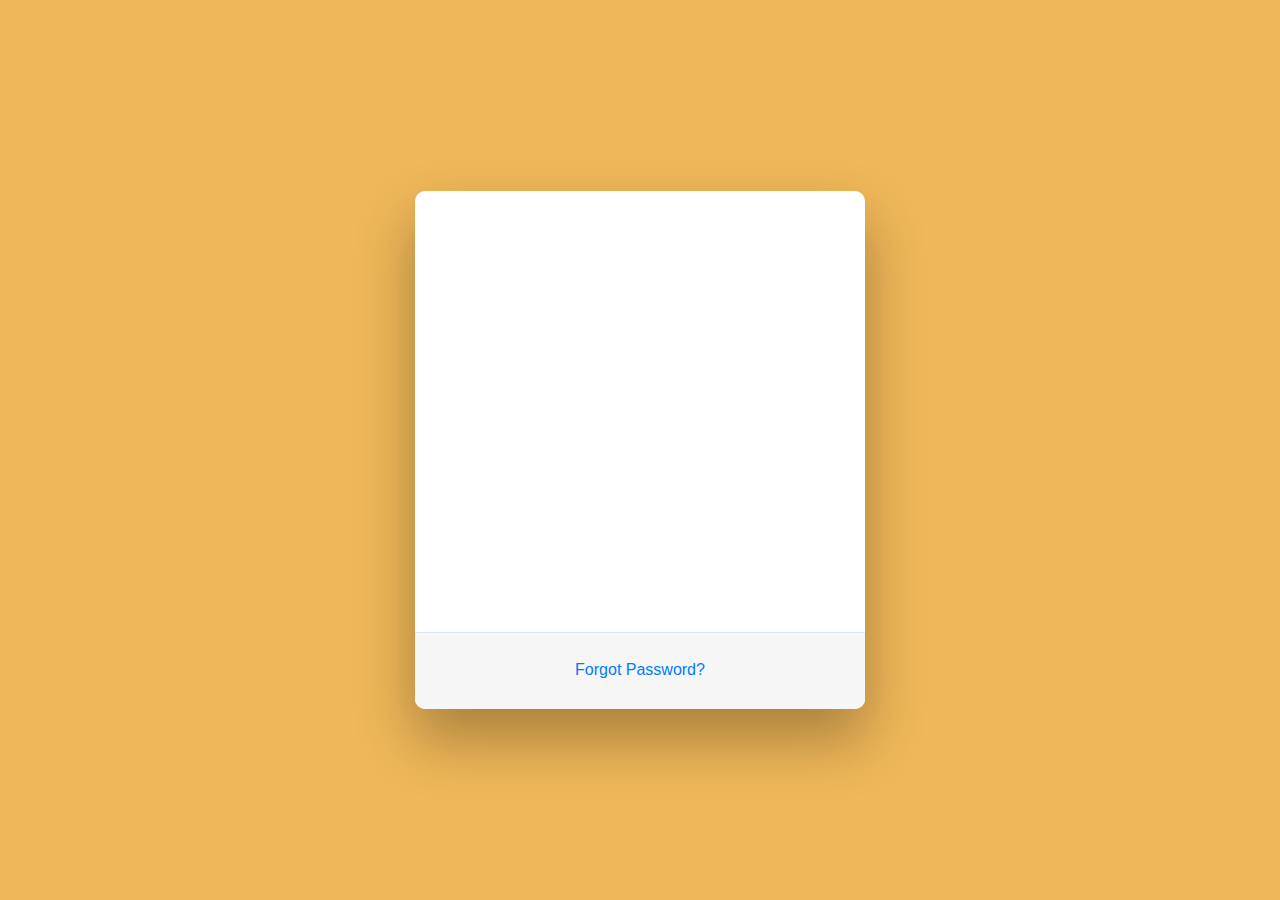
<file: login.html>
<!DOCTYPE html>
<html lang="en">

<head>
    <meta charset="UTF-8">
    <meta http-equiv="X-UA-Compatible" content="IE=edge">
    <meta name="viewport" content="width=device-width, initial-scale=1.0">
    <title>Đăng Nhập</title>
    <link rel="stylesheet" href="css/Login.css" type="text/css">
    <link href="//maxcdn.bootstrapcdn.com/bootstrap/4.0.0/css/bootstrap.min.css" rel="stylesheet" id="bootstrap-css">
    <script src="//maxcdn.bootstrapcdn.com/bootstrap/4.0.0/js/bootstrap.min.js"></script>
    <script src="//cdnjs.cloudflare.com/ajax/libs/jquery/3.2.1/jquery.min.js"></script>
    <!------ Include the above in your HEAD tag ---------->
</head>

<body>
        <div class="container ">


            <div class="wrapper fadeInDown">
                <div id="formContent">
                    <!-- Tabs Titles -->

                    <!-- Icon -->
                    <div class="fadeIn first">
                        <img src="./img/logo.png" id="icon" alt="User Icon" />
                    </div>

                    <!-- Login Form -->
                    <form>
                        <input type="text" id="login" class="fadeIn second" name="login" placeholder="login">
                        <input type="text" id="password" class="fadeIn third" name="login" placeholder="password">
                        <input type="submit" class="fadeIn fourth" value="Log In">
                    </form>

                    <!-- Remind Passowrd -->
                    <div id="formFooter">
                        <a class="underlineHover" href="#">Forgot Password?</a>
                    </div>

                </div>
            </div>

</body>

</html>
</file>
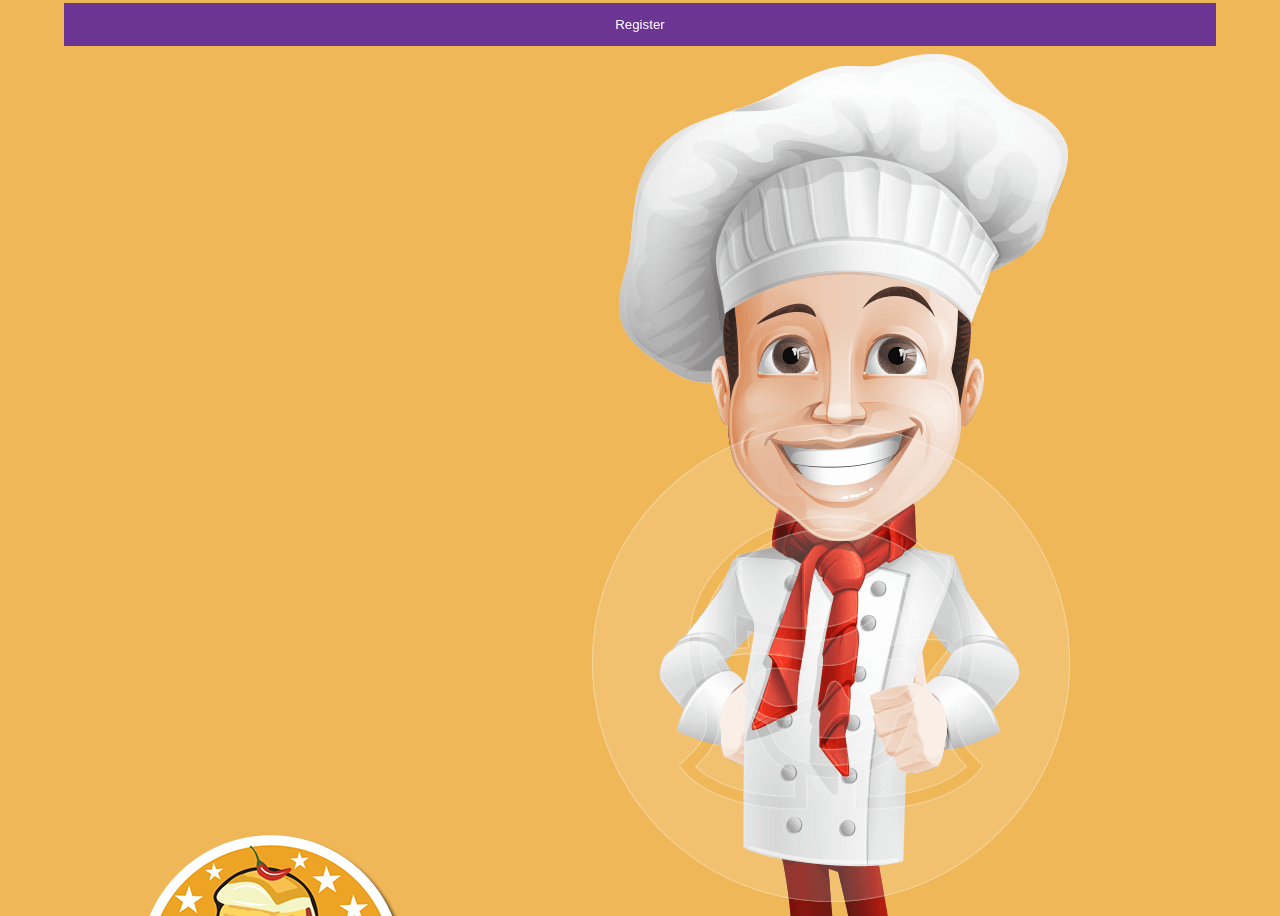
<file: register.html>
<!DOCTYPE html>
<html lang="en">

<head>
    <meta charset="UTF-8">
    <meta http-equiv="X-UA-Compatible" content="IE=edge">
    <meta name="viewport" content="width=device-width, initial-scale=1.0">
    <title>Đăng Ký Tài Khoản</title>
    <link href="https://cdn.jsdelivr.net/npm/bootstrap@5.1.3/dist/css/bootstrap.min.css" rel="stylesheet"
        integrity="sha384-1BmE4kWBq78iYhFldvKuhfTAU6auU8tT94WrHftjDbrCEXSU1oBoqyl2QvZ6jIW3" crossorigin="anonymous">
    <link rel="stylesheet" href="./css/Login.css" type="text/css">
    <link rel="stylesheet" href="./css/Register.css" type="text/css">
</head>

<body>
    <div class="container h-100">
        <div class="wrapper fadeInDown">
            <div class="row d-flex justify-content-center align-items-center h-100">
                <div class="col-lg-12 col-xl-11">
                    <div class="card text-black" style="border-radius: 25px;">
                        <div class="card-body p-md-5">
                            <div class="row justify-content-center">
                                <div class="col-md-10 col-lg-6 col-xl-5 order-2 order-lg-1">

                                    <p class="text-center h1 fw-bold mb-5 mx-1 mx-md-4 mt-4">Register</p>

                                    <form class="mx-1 mx-md-4" action="" method="post">

                                        <div class="d-flex flex-row align-items-center mb-4">
                                            <i class="fas fa-user fa-lg me-3 fa-fw"></i>
                                            <div class="form-outline flex-fill mb-0">
                                                <input type="name" id="form3Example1c" class="form-control" />
                                                <label class="form-label" for="form3Example1c">Your Name</label>
                                            </div>
                                        </div>

                                        <div class="d-flex flex-row align-items-center mb-4">
                                            <i class="fas fa-envelope fa-lg me-3 fa-fw"></i>
                                            <div class="form-outline flex-fill mb-0">
                                                <input type="email" id="form3Example3c" class="form-control" />
                                                <label class="form-label" for="form3Example3c">Your Email</label>
                                            </div>
                                        </div>

                                        <div class="input-group date d-flex flex-row align-items-center mb-4"
                                            data-provide="datepicker">

                                            <i class="fas fa-envelope fa-lg me-3 fa-fw"></i>

                                            <div class="form-outline flex-fill mb-0">
                                                <input type="date" class="form-control">
                                                <div class="input-group-addon">
                                                    <span class="glyphicon glyphicon-th"></span>
                                                </div>
                                                <label class="form-label" for="form3Example3c">Your Birth</label>
                                            </div>

                                        </div>

                                        <div class="d-flex flex-row align-items-center mb-4">
                                            <i class="fas fa-lock fa-lg me-3 fa-fw"></i>
                                            <div class="form-outline flex-fill mb-0">

                                                <select id="gioitinh" class="form-control">
                                                    <option value="nam">Nam</option>
                                                    <option value="nu">Nữ</option>
                                                    <option value="oth">Other</option>
                                                </select>
                                                <label class="form-label" for="form3Example4c">You are</label>
                                            </div>
                                        </div>


                                        <div class="d-flex flex-row align-items-center mb-4">
                                            <i class="fas fa-lock fa-lg me-3 fa-fw"></i>
                                            <div class="form-outline flex-fill mb-0">
                                                <input type="password" id="form3Example4c" class="form-control" />
                                                <label class="form-label" for="form3Example4c">Password</label>
                                            </div>
                                        </div>
                                        <div class="d-flex flex-row align-items-center mb-4">
                                            <i class="fas fa-key fa-lg me-3 fa-fw"></i>
                                            <div class="form-outline flex-fill mb-0">
                                                <input type="password" id="form3Example4cd" class="form-control" />
                                                <label class="form-label" for="form3Example4cd">Repeat your
                                                    password</label>
                                            </div>
                                        </div>

                                        <div class="form-check d-flex justify-content-center mb-5">
                                            <input class="form-check-input me-2" type="checkbox" value=""
                                                id="form2Example3c" />
                                            <label class="form-check-label" for="form2Example3">
                                                I agree all statements in <a href="#!">Terms of service</a>
                                            </label>
                                        </div>

                                        <div class="d-flex justify-content-center mx-4 mb-3 mb-lg-4">
                                            <button type="button" class="btn btn-primary btn-lg">Register</button>
                                        </div>

                                    </form>
                                </div>
                                <div class="col-md-10 col-lg-6 col-xl-7 d-flex align-items-center order-1 order-lg-2">
                                    <img src="./img/logo.png" id="logo" alt="logo" />
                                    <img src="./img/girl.png" class="img-fluid" alt="Sample image">

                                </div>
                            </div>
                        </div>
                    </div>
                </div>
            </div>
        </div>
    </div>
</body>

</html>
</file>
<file: css/Login.css>
/* BASIC */

html {
    background-color: #efb758;
  }
  
  body {

    background-color: #efb758 !important;
    font-family: "Poppins", sans-serif;
    height: 100vh;
  }
  
  a {
    color: #92badd;
    display:inline-block;
    text-decoration: none;
    font-weight: 400;
  }
  
  h2 {
    text-align: center;
    font-size: 16px;
    font-weight: 600;
    text-transform: uppercase;
    display:inline-block;
    margin: 40px 8px 10px 8px; 
    color: #cccccc;
  }
  
  
  
  /* STRUCTURE */

  .container {

    background-color: #efb758;
    display: flex;
    align-items: center;
    justify-content: center;
    position: fixed;
    top: 0;
    left: 0;
    right: 0;
    bottom: 0;
    width: 100%;
    height: 100%;
  }
  
  .wrapper {
    display: flex;
    align-items: center;
    flex-direction: column; 
    justify-content: center;
    width: 100%;
    min-height: 100%;
    padding: 150px;
  }
  
  #formContent {
    -webkit-border-radius: 10px 10px 10px 10px;
    border-radius: 10px 10px 10px 10px;
    background: #fff;
    padding: 200px;
    width: 90%;
    max-width: 450px;
    position: relative;
    padding: 0px;
    -webkit-box-shadow: 0 30px 60px 0 rgba(0,0,0,0.3);
    box-shadow: 0 30px 60px 0 rgba(0,0,0,0.3);
    text-align: center;
  }
  
  #formFooter {
    background-color: #f6f6f6;
    border-top: 1px solid #dce8f1;
    padding: 25px;
    text-align: center;
    -webkit-border-radius: 0 0 10px 10px;
    border-radius: 0 0 10px 10px;
  }
  
  
  
  /* TABS */
  
  h2.inactive {
    color: #cccccc;
  }
  
  h2.active {
    color: #0d0d0d;
    border-bottom: 2px solid #efb758;
  }
  
  
  
  /* FORM TYPOGRAPHY*/
  
  input[type=button], input[type=submit], input[type=reset]  {
    background-color: #950606;
    border: none;
    color: white;
    padding: 15px 80px;
    text-align: center;
    text-decoration: none;
    display: inline-block;
    text-transform: uppercase;
    font-size: 13px;
    -webkit-box-shadow: 0 10px 30px 0 rgba(95,186,233,0.4);
    box-shadow: 0 10px 30px 0 rgba(95,186,233,0.4);
    -webkit-border-radius: 5px 5px 5px 5px;
    border-radius: 5px 5px 5px 5px;
    margin: 5px 20px 40px 20px;
    -webkit-transition: all 0.3s ease-in-out;
    -moz-transition: all 0.3s ease-in-out;
    -ms-transition: all 0.3s ease-in-out;
    -o-transition: all 0.3s ease-in-out;
    transition: all 0.3s ease-in-out;
  }
  
  input[type=button]:hover, input[type=submit]:hover, input[type=reset]:hover  {
    background-color: #efb758;
  }
  
  input[type=button]:active, input[type=submit]:active, input[type=reset]:active  {
    -moz-transform: scale(0.95);
    -webkit-transform: scale(0.95);
    -o-transform: scale(0.95);
    -ms-transform: scale(0.95);
    transform: scale(0.95);
  }
  
  input[type=text] {
    background-color: #f6f6f6;
    border: none;
    color: #0d0d0d;
    padding: 15px 32px;
    text-align: center;
    text-decoration: none;
    display: inline-block;
    font-size: 16px;
    margin: 5px;
    width: 85%;
    border: 2px solid #f6f6f6;
    -webkit-transition: all 0.5s ease-in-out;
    -moz-transition: all 0.5s ease-in-out;
    -ms-transition: all 0.5s ease-in-out;
    -o-transition: all 0.5s ease-in-out;
    transition: all 0.5s ease-in-out;
    -webkit-border-radius: 5px 5px 5px 5px;
    border-radius: 5px 5px 5px 5px;
  }
  
  input[type=text]:focus {
    background-color: #fff;
    border-bottom: 2px solid #efb758;
  }
  
  input[type=text]:placeholder {
    color: #cccccc;
  }
  
  
  
  /* ANIMATIONS */
  
  /* Simple CSS3 Fade-in-down Animation */
  .fadeInDown {
    -webkit-animation-name: fadeInDown;
    animation-name: fadeInDown;
    -webkit-animation-duration: 1s;
    animation-duration: 1s;
    -webkit-animation-fill-mode: both;
    animation-fill-mode: both;
  }
  
  @-webkit-keyframes fadeInDown {
    0% {
      opacity: 0;
      -webkit-transform: translate3d(0, -100%, 0);
      transform: translate3d(0, -100%, 0);
    }
    100% {
      opacity: 1;
      -webkit-transform: none;
      transform: none;
    }
  }
  
  @keyframes fadeInDown {
    0% {
      opacity: 0;
      -webkit-transform: translate3d(0, -100%, 0);
      transform: translate3d(0, -100%, 0);
    }
    100% {
      opacity: 1;
      -webkit-transform: none;
      transform: none;
    }
  }
  
  /* Simple CSS3 Fade-in Animation */
  @-webkit-keyframes fadeIn { from { opacity:0; } to { opacity:1; } }
  @-moz-keyframes fadeIn { from { opacity:0; } to { opacity:1; } }
  @keyframes fadeIn { from { opacity:0; } to { opacity:1; } }
  
  .fadeIn {
    opacity:0;
    -webkit-animation:fadeIn ease-in 1;
    -moz-animation:fadeIn ease-in 1;
    animation:fadeIn ease-in 1;
  
    -webkit-animation-fill-mode:forwards;
    -moz-animation-fill-mode:forwards;
    animation-fill-mode:forwards;
  
    -webkit-animation-duration:1s;
    -moz-animation-duration:1s;
    animation-duration:1s;
  }
  
  .fadeIn.first {
    -webkit-animation-delay: 0.4s;
    -moz-animation-delay: 0.4s;
    animation-delay: 0.4s;
  }
  
  .fadeIn.second {
    -webkit-animation-delay: 0.6s;
    -moz-animation-delay: 0.6s;
    animation-delay: 0.6s;
  }
  
  .fadeIn.third {
    -webkit-animation-delay: 0.8s;
    -moz-animation-delay: 0.8s;
    animation-delay: 0.8s;
  }
  
  .fadeIn.fourth {
    -webkit-animation-delay: 1s;
    -moz-animation-delay: 1s;
    animation-delay: 1s;
  }
  
  /* Simple CSS3 Fade-in Animation */
  .underlineHover:after {
    display: block;
    left: 0;
    bottom: -10px;
    width: 0;
    height: 2px;
    background-color: #c34129;
    content: "";
    transition: width 0.2s;
  }
  
  .underlineHover:hover {
    text-decoration: none;
    color: #c34129;
  }
  
  .underlineHover:hover:after{
    width: 100%;
  }
  
  
  
  /* OTHERS */
  
  *:focus {
      outline: none;
  } 
  
  #icon {
    width:60%;
  }
</file>
<file: css/Register.css>
.wrapper {
    padding: 0px !important;
  }

  #icon{
    width: 100%;
    height: 100%;
    background-image: url("../images/logo.png");
    background-size: cover;
    background-position: center;
    background-repeat: no-repeat;
  }

  button {
    background-color: #6C3594 !important;
    color: white;
    padding: 14px 20px;
    margin: 8px 0;
    border: none;
    cursor: pointer;
    width: 100%;
  }

  button:hover {
    opacity: 0.8;
  }
</file>
